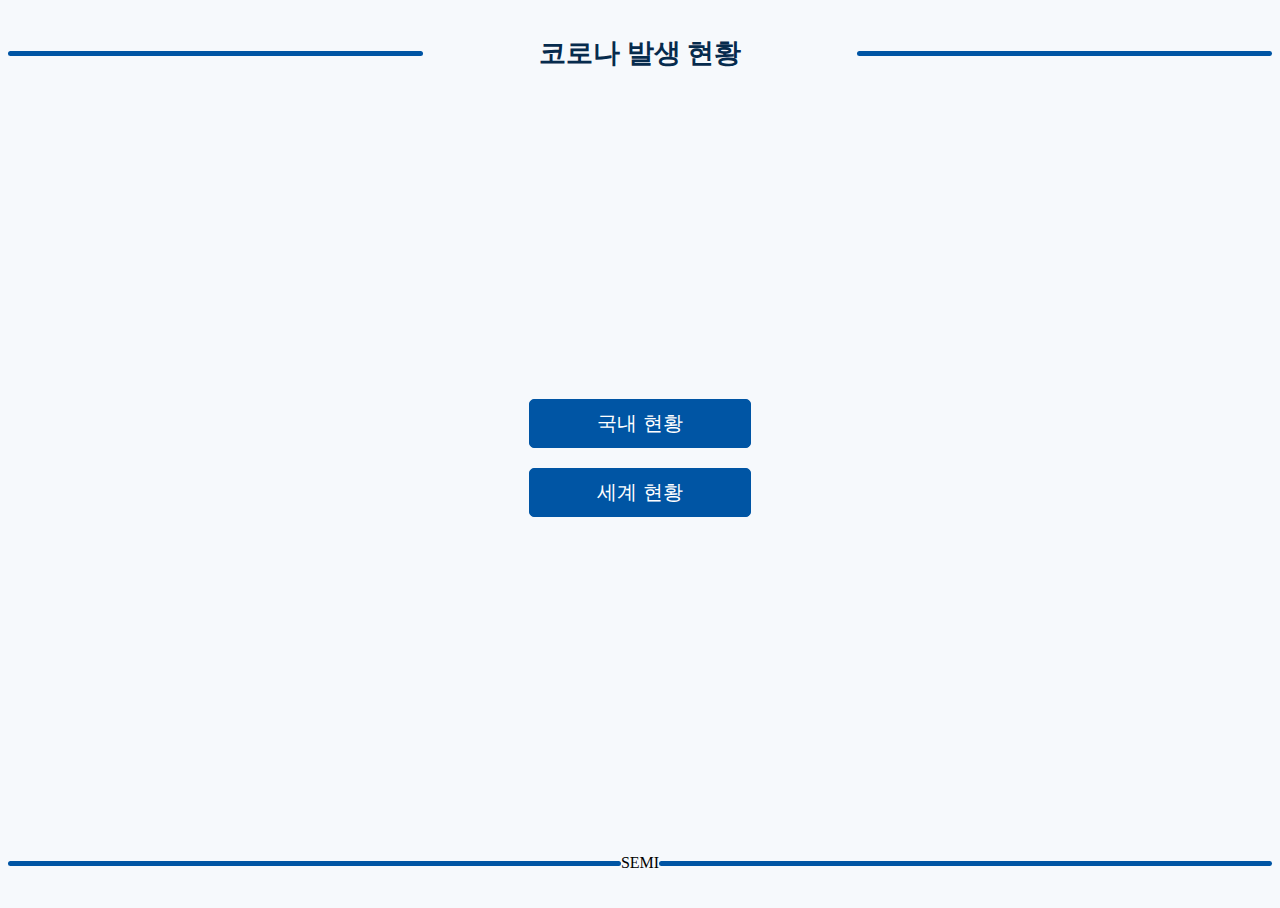
<file: finalTest/main.html>
<!DOCTYPE html>
<html lang="ko">

<head>
    <meta charset="UTF-8">
    <meta http-equiv="X-UA-Compatible" content="IE=edge">
    <meta name="viewport" content="width=device-width, initial-scale=1.0">
    <title>COVID-19</title>
    <link rel="stylesheet" href="./main.css" />
</head>

<body>
    <header>
        <hr>
        <span>코로나 발생 현황</span>
        <hr>
    </header>
    <main>
        <a href="./coronaCityStatus/html/index.html">국내 현황</a>
        <a href="./coronaNationStatus/html/index.html">세계 현황</a>
    </main>
    <footer>
        <hr>
        SEMI
        <hr>
    </footer>
</body>

</html>
</file>
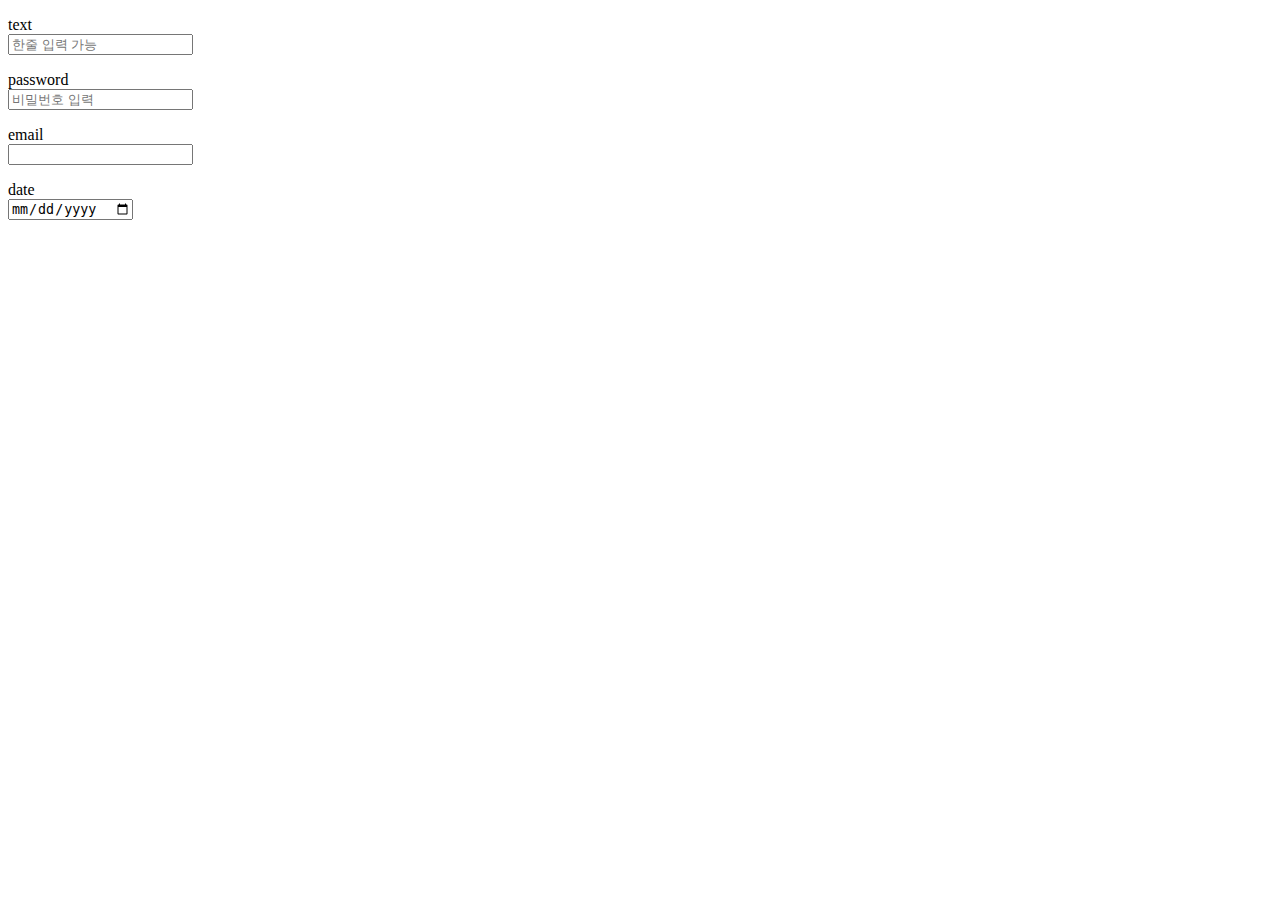
<file: html/220322/inputTest.html>
<!DOCTYPE html>
<html lang="ko">

<head>
    <meta charset="UTF-8">
    <meta http-equiv="X-UA-Compatible" content="IE=edge">
    <meta name="viewport" content="width=device-width, initial-scale=1.0">
    <title>inputTest</title>
</head>

<body>
    <p>
        <!-- label 으로 영역을 지정하면 label의 영역을 클릭해도 안의 input 태그에 접근?이 가능하다.-->
        <label>
            text<br>
            <input type="text" placeholder="한줄 입력 가능" />
        </label>
    </p>
    <p>
        <label>
            password<br>
            <input type="password" placeholder="비밀번호 입력" />
        </label>
    </p>
    <p>
        <label>
            email<br>
            <input type="email" />
        </label>
    </p>
    <p>
        <label>
            date<br>
            <!--datepicker 구현 따로 안해도 input 태그에서 타입으로 날짜 선택 구현이 가능하다.-->
            <input type="date" />
        </label>
    </p>
</body>

</html>
</file>
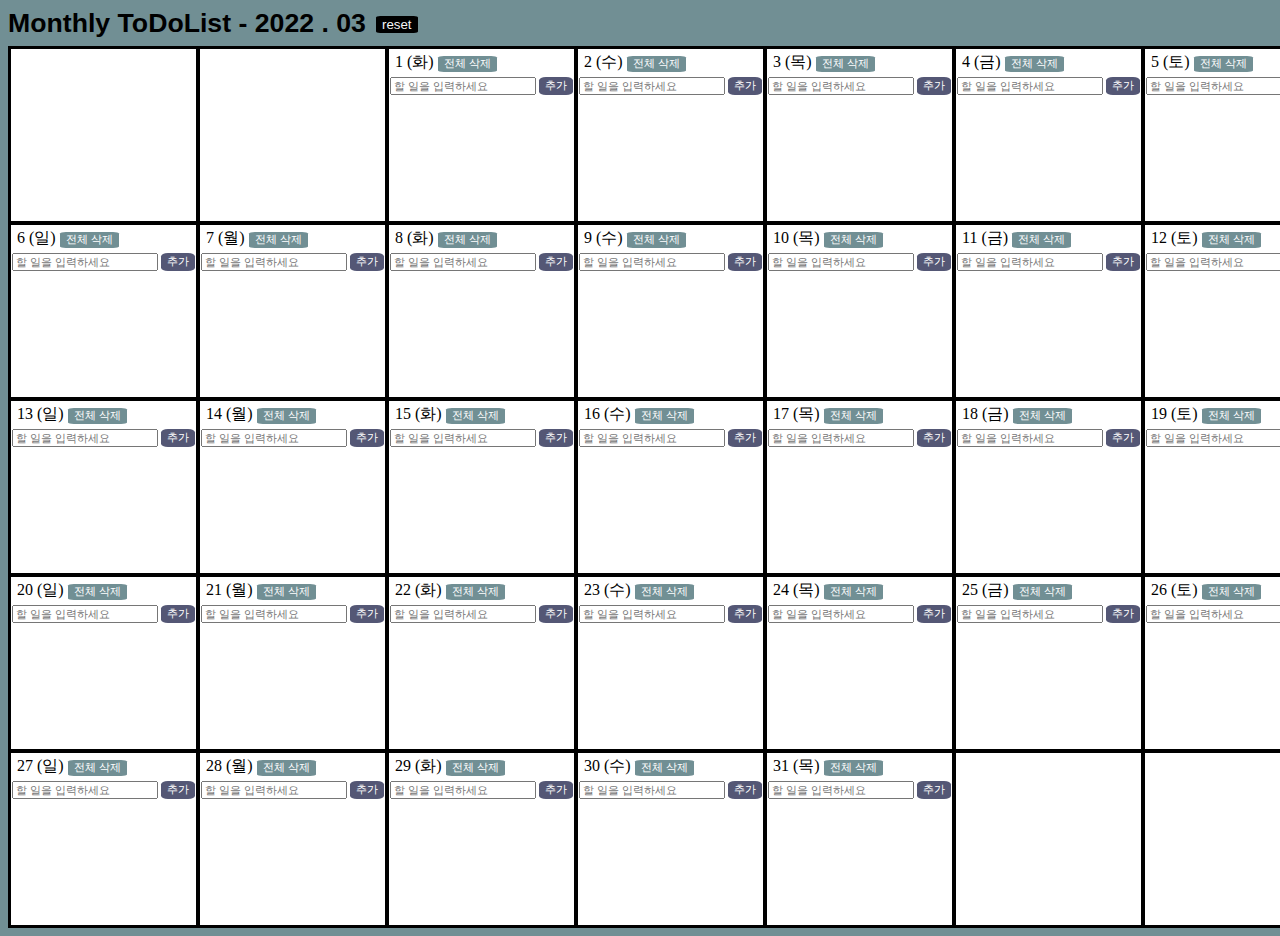
<file: toDoList/html/main.html>
<!DOCTYPE html>
<html lang="ko">

<head>
    <meta charset="UTF-8">
    <meta http-equiv="X-UA-Compatible" content="IE=edge">
    <meta name="viewport" content="width=device-width, initial-scale=1.0">
    <title>SEMI's ToDoList</title>
    <link rel="stylesheet" href="../css/main.css">
    <script defer src="../js/main.js"></script>
</head>

<body>
    <header>
        <div id="titleText">Monthly ToDoList - 2022 . 03</div>
        <button id="resetBtn">reset</button>
    </header>
    <main>
        <section class="writeToDoSection">
        </section>
        <section class="calenderSection">
            <table id="calenderTable">
            </table>
        </section>
    </main>

</body>

</html>
</file>
<file: finalTest/main.css>
html{
    height: 100%;
}
body{
    display: flex;
    flex-direction: column;
    height: 100%;
    background: #f6f9fc;
}

header{
    flex:1;
    display: flex;
    justify-content: center;
    align-items: center;
}
header span{
    color:#062b4d;
    text-align: center;
    font-size: 20pt;
    font-weight: 900;
    white-space:nowrap;
    flex:1;
    padding: 10px;
}
header hr{
    flex:1;
    height: 5px;
    background: #0055A4;
    border: 1px #0055A4;
    border-radius: 50px;
}

main{
    flex:8;
    display: flex;
    flex-direction: column;
    align-items: center;
    justify-content: center;
}
a{
    background-color: #0055A4;
    color: white;
    border: 1px solid #0055A4;
    border-radius: 5px;
    width: 200px;
    padding:10px;
    text-align: center;
    margin: 10px;
    font-size: 15pt;
    font-weight: 300;
    font-family: -apple-system, BlinkMacSystemFont, 'Segoe UI', Roboto, Oxygen, Ubuntu, Cantarell, 'Open Sans', 'Helvetica Neue', sans-serif;
    text-decoration: none;
}
a:hover{
    font-weight: 600;
    background-color:rgb(87, 131, 167);
}

footer{
    flex:1;
    width: 100%;
    display: flex;
    justify-content: center;
    align-items: center;
}
footer hr{
    flex:1;
    height: 5px;
    background: #0055A4;
    border: 1px #0055A4;
    border-radius: 50px;
}
</file>
<file: toDoList/css/main.css>
body{
    background:#718F94;
}
header{
    display: flex;
}
#titleText{
    margin-bottom: 7px;
    font-size: 20pt;
    font-weight: 900;
    font-family: 'Franklin Gothic Medium', 'Arial Narrow', Arial, sans-serif;
}

td section{
    font-size: 8pt;
    overflow: auto;
    height: 120px;
}
td input{
    font-size: 8pt
}
td{
    width: auto;
    height: 170px;
    border: 1px solid;
    background: white;
}
table{
    width: 100%;
    border: none;
    background: black;
}
tr{
    height: 80px;
}

#resetBtn{
    margin-top: 7.5px;
    margin-left: 10px;
    width: fit-content;
    height: fit-content;
    background: black;
    color: whitesmoke;
    border: none;
    border-radius: 10%;
}
#deleteBtn{
    width: 15px;
    height: 15px;
    font-size: 1pt;
    
    padding: 0%;
    margin-left: 3px;
    border:1px solid;
    background:white;
}
#checkBtn{
    width: 15px;
    height: 15px;
    font-size: 1pt;
    
    padding: 0%;
    margin-left: 5px;
    border:1px solid;
    background:white;
}
#allDelBtn{
    background:#718F94;
    color: white;
    border:none;
    border-radius: 10%;
    margin-bottom: 5px;
}
#inputBtn{
    background:#545775;
    color:white;
    border:none;
    border-radius: 20%;
    margin-left: 3px;
}
</file>
